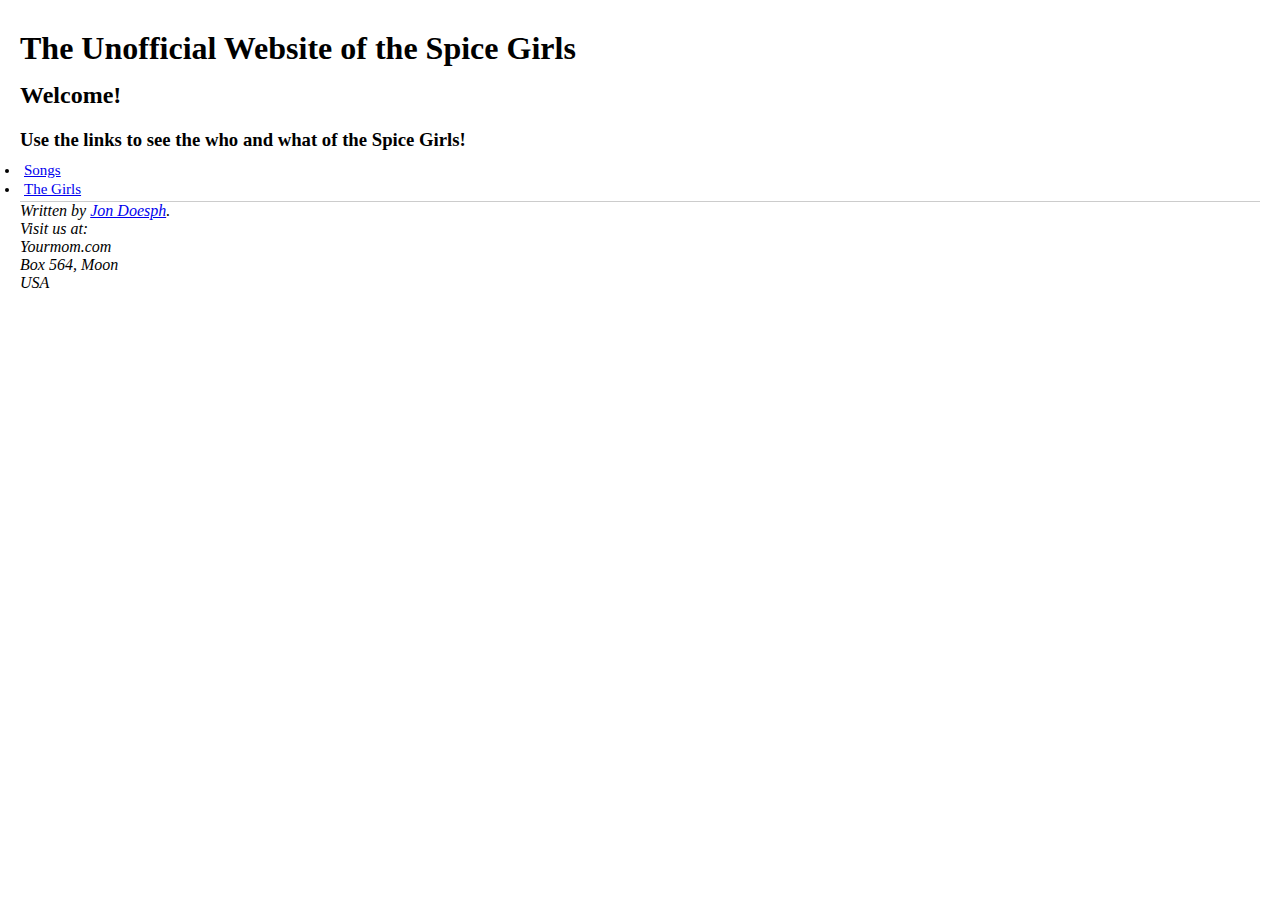
<file: old.html>
<!DOCTYPE html>
<html>

<head>
    <title>Spice Girls</title>
    <link type="text/css" rel="stylesheet" href="main.css">
    <style>
        body {
            background-image: url("http://images.fanpop.com/images/image_uploads/Spice-Girls-spice-girls-231522_1024_768.jpg");
            background-repeat: no-repeat;
        }
    </style>
</head>

<body>
    <h1>The Unofficial Website of the Spice Girls</h1>
    <h2>Welcome!</h2>
    <h3>Use the links to see the who and what of the Spice Girls!</h3>
    <ul>
        <li><a href="https://en.wikipedia.org/wiki/Spice_Girls_discography">Songs</a></li>
        <li><a href="OldSpiceGirlsDescriptionPage.html">The Girls</a></li>
    </ul>
</body>


<footer>
    <address>
Written by <a href="noOneRelevant@stupid.com">Jon Doesph</a>.<br>
Visit us at:<br>
Yourmom.com<br>
Box 564, Moon<br>
USA
</address>
</footer>

</html>
</file>
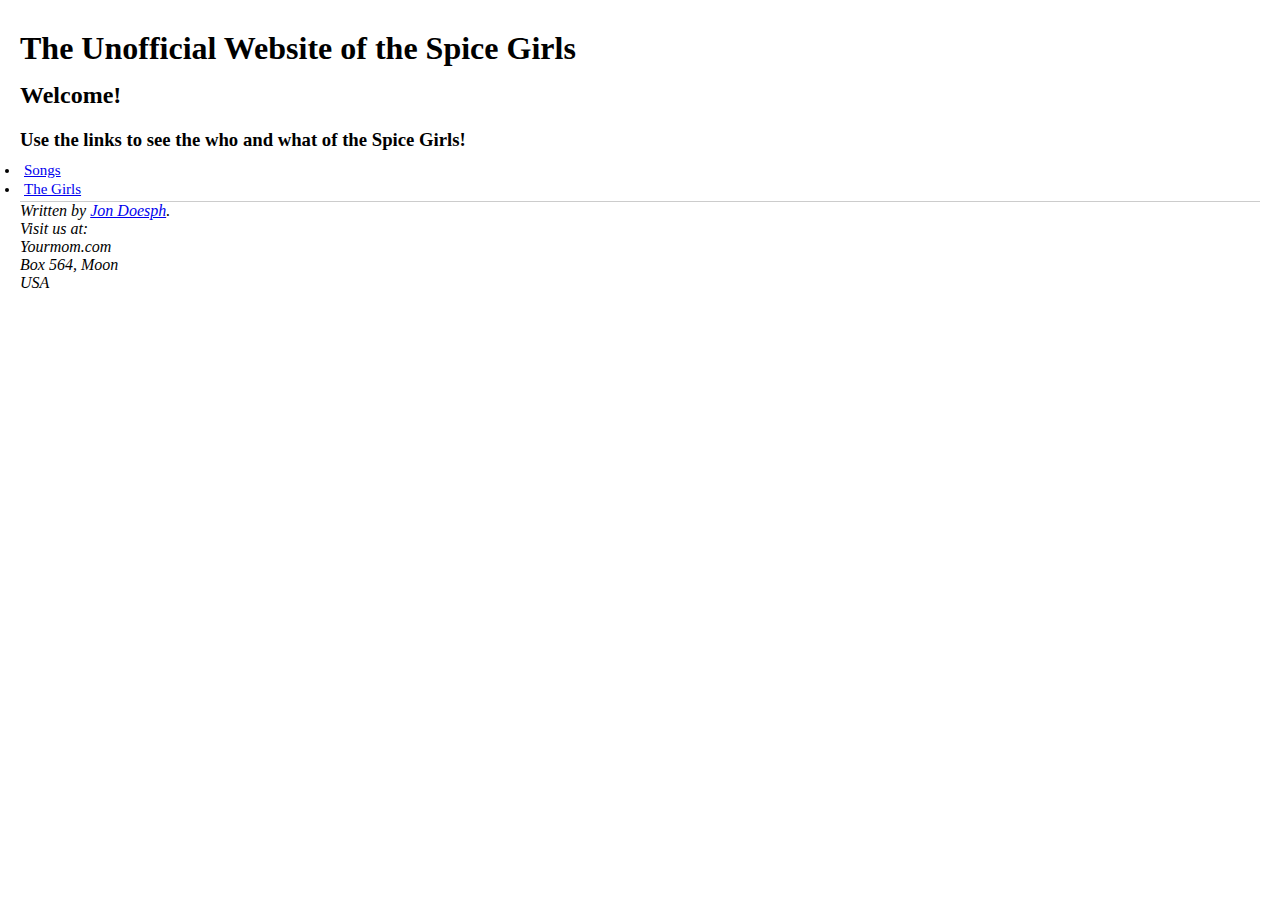
<file: start.html>
<!DOCTYPE html>
<html>

<head>
    <title>Spice Girls</title>
    <link type="text/css" rel="stylesheet" href="main.css">
    <style>
        body {
            background-image: url("http://images.fanpop.com/images/image_uploads/Spice-Girls-spice-girls-231522_1024_768.jpg");
            background-repeat: no-repeat;
        }
    </style>
</head>

<body>
    <h1>The Unofficial Website of the Spice Girls</h1>
    <h2>Welcome!</h2>
    <h3>Use the links to see the who and what of the Spice Girls!</h3>
    <ul>
        <li><a href="https://en.wikipedia.org/wiki/Spice_Girls_discography">Songs</a></li>
        <li><a href="SpiceGirlsDescriptionPage.html">The Girls</a></li>
    </ul>
</body>


<footer>
    <address>
Written by <a href="noOneRelevant@stupid.com">Jon Doesph</a>.<br>
Visit us at:<br>
Yourmom.com<br>
Box 564, Moon<br>
USA
</address>
</footer>

</html>
</file>
<file: main.css>
* {
            padding: 0;
            border: 0;
            margin: 0;
        }
        
        body {
            padding: 20px 20px 20px 20px;
            min-height: 200px;
            background-image: url("http://images.fanpop.com/images/image_uploads/Spice-Girls-spice-girls-231522_1024_768.jpg");
            background-repeat: no-repeat;
        }
        
        h1 {
            margin: 10px 0 15px 0;
        }
        
        h2 {
            margin: 10px 0 20px 0;
        }
        
        h3 {
            margin: 10px 0 10px 0;
        }
        
        p {
            font-size: 16px;
            line-height: .75em;
            padding: 2px;
            border-bottom: 1px solid #CCCCCC;
            padding-bottom: 3px;
        }
        
        ul {
            font-size: 14px;
            line-height: .75em;            
            border-bottom: 1px solid #CCCCCC;
            padding-bottom: 3px;
        }
        
        ol {
            font-size: 15px;
            line-heigt: .75em;
            padding: 2px;
        }
        
        li {
            font-size: 15px;
            padding: 4px;
        }
        
        .footer,
        .push {
            height: 4em;
            display: block;
            padding: 5px;
        }
</file>
